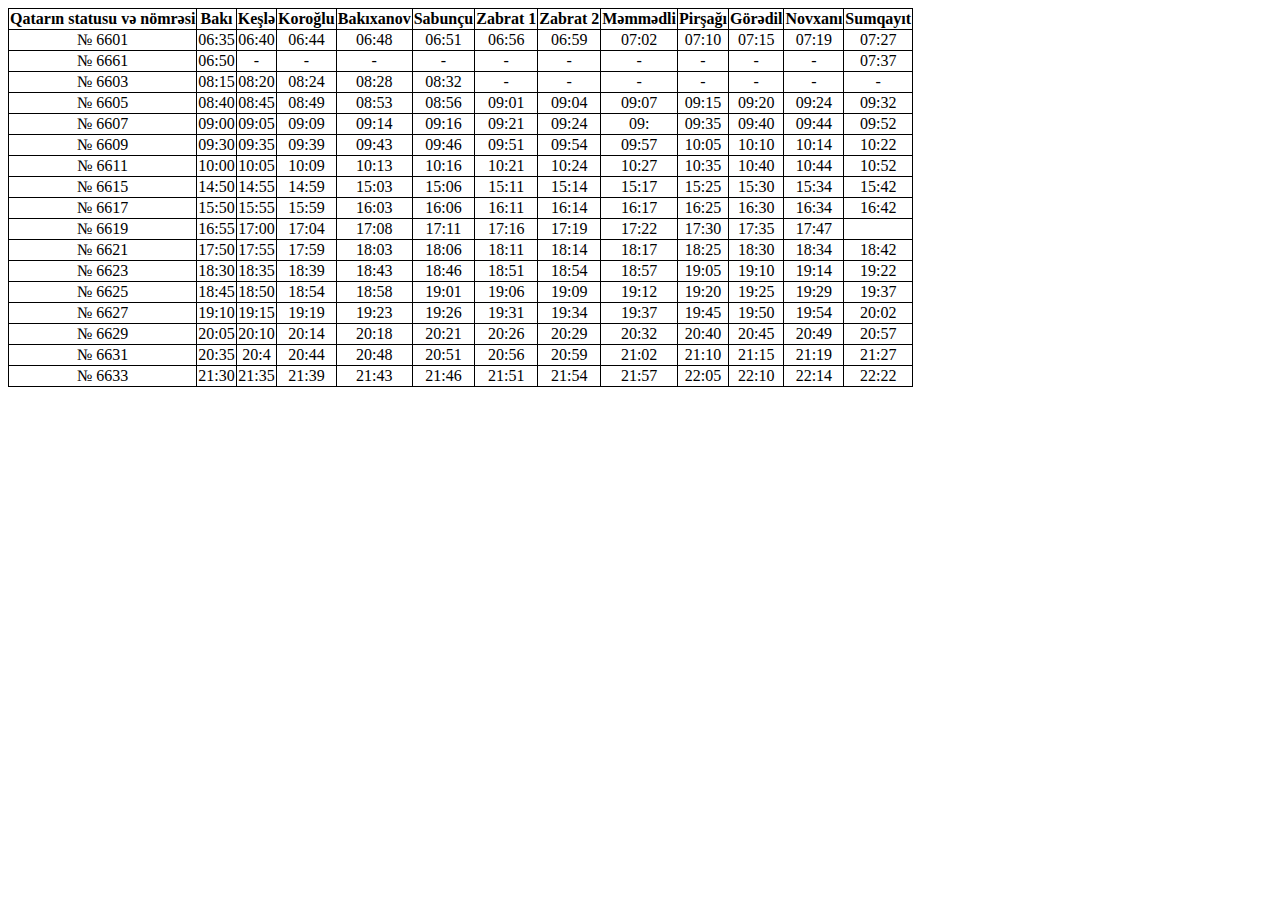
<file: ADY/index.html>
<!DOCTYPE html>
<html lang="en">
<head>
    <meta charset="UTF-8">
    <meta name="viewport" content="width=device-width, initial-scale=1.0">
    <title>Document</title>
    <style>
        table, th,td{
            border: 1px solid black ;
            border-collapse: collapse;
            text-align: center;
        }1
    </style>
</head>
<body>
    <table>
        <tr>
            <th>Qatarın statusu və nömrəsi</th>
            <th>Bakı</th>
            <th>Keşlə</th>
            <th>Koroğlu </th>
            <th>Bakıxanov</th>
            <th>Sabunçu	</th>
            <th>Zabrat 1</th>
            <th>Zabrat 2</th>
            <th>Məmmədli</th>
            <th>Pirşağı</th>
            <th>Görədil</th>
            <th>Novxanı	</th>
            <th>Sumqayıt</th>
        </tr>
        <tr>
            <td>№ 6601</td>
            <td>06:35</td>
            <td>06:40</td>
            <td>06:44</td>
            <td>06:48</td>
            <td>06:51</td>
            <td>06:56</td>
            <td>06:59</td>
            <td>07:02</td>
            <td>07:10</td>
            <td>07:15</td>
            <td>07:19</td>
            <td>07:27</td>
        </tr>
        <tr>
            <td> № 6661	</td>
            <td> 06:50	</td>
            <td>-</td>
            <td>-</td>
            <td>-</td>
            <td>-</td>
            <td>-</td>
            <td> -</td>
            <td> -</td>
            <td> -</td>
            <td> -</td>
            <td>-</td>
            <td> 07:37</td>
            
        </tr>
        <tr> 
            <td>№ 6603</td>
            <td>08:15</td>
            <td>08:20</td>
            <td>08:24</td>
            <td>08:28</td>
            <td>08:32</td>
            <td>-</td>
            <td>-</td>
            <td>-</td>
            <td>-</td>
            <td>-</td>
            <td>-</td>
            <td>-</td>
        </tr>
        <tr>
            <td>№ 6605</td>
            <td>08:40</td>
            <td>08:45</td>
            <td>08:49</td>
            <td>08:53</td>
            <td>08:56</td>
            <td>09:01</td>
            <td>09:04</td>
            <td>09:07</td>
            <td>09:15</td>
            <td>09:20</td>
            <td>09:24</td>
            <td>09:32</td>
        </tr>
        <tr>
            <td>№ 6607</td>
            <td>09:00</td>
            <td>09:05</td>
            <td>09:09</td>
            <td>09:14</td>
            <td>09:16</td>
            <td>09:21</td>
            <td>09:24</td>
            <td>09:</td>
            <td>09:35</td>
            <td>09:40</td>
            <td>09:44</td>
            <td>09:52</td>
        </tr>
        <tr>
            <td>№ 6609</td>
            <td>09:30</td>
            <td>09:35</td>
            <td>09:39</td>
            <td>09:43</td>
            <td>09:46</td>
            <td>09:51</td>
            <td>09:54</td>
            <td>09:57</td>
            <td>10:05</td>
            <td>10:10</td>
            <td>10:14</td>
            <td>10:22</td>
         </tr>
         <tr>
            <td>№ 6611</td>
            <td>10:00</td>
            <td>10:05</td>
            <td>10:09</td>
            <td>10:13</td>
            <td>10:16</td>
            <td>10:21</td>
            <td>10:24</td>
            <td>10:27</td>
            <td>10:35</td>
            <td>10:40</td>
            <td>10:44</td>
            <td>10:52</td>
            
         </tr>
         <tr>
            <td>№ 6615</td>
            <td>14:50</td>
            <td>14:55</td>
            <td>14:59</td>
            <td>15:03</td>
            <td>15:06</td>
            <td>15:11</td>
            <td>15:14</td>
            <td>15:17</td>
            <td>15:25</td>
            <td>15:30</td>
            <td>15:34</td>
            <td>15:42</td>
         </tr>
         <tr>
            <td>№ 6617</td>
            <td>15:50</td>
            <td>15:55</td>
            <td>15:59</td>
            <td>16:03</td>
            <td>16:06</td>
            <td>16:11</td>
            <td>16:14</td>
            <td>16:17</td>
            <td>16:25</td>
            <td>16:30</td>
            <td>16:34</td>
            <td>16:42</td>
         </tr>
         <tr>
            <td>№ 6619</td>
            <td>16:55</td>
            <td>17:00</td>
            <td>17:04</td>
            <td>17:08</td>
            <td>17:11</td>
            <td>17:16</td>
            <td>17:19</td>
            <td>17:22</td>
            <td>17:30</td>
            <td>17:35</td>
            <td>17:47</td>
        
         </tr>
         <tr>
            <td>№ 6621</td>
            <td>17:50</td>
            <td>17:55</td>
            <td>17:59</td>
            <td>18:03</td>
            <td>18:06</td>
            <td>18:11</td>
            <td>18:14</td>
            <td>18:17</td>
            <td>18:25</td>
            <td>18:30</td>
            <td>18:34</td>
            <td>18:42</td>
            
         </tr>
         <tr>
            <td>№ 6623</td>
            <td>18:30</td>
            <td>18:35</td>
            <td>18:39</td>
            <td>18:43</td>
            <td>18:46</td>
            <td>18:51</td>
            <td>18:54</td>
            <td>18:57</td>
            <td>19:05</td>
            <td>19:10</td>
            <td>19:14</td>
            <td>19:22</td>
         </tr>
         <tr>
            <td>№ 6625</td>
            <td>18:45</td>
            <td>18:50</td>
            <td>18:54</td>
            <td>18:58</td>
            <td>19:01</td>
            <td>19:06</td>
            <td>19:09</td>
            <td>19:12</td>
            <td>19:20</td>
            <td>19:25</td>
            <td>19:29</td>
            <td>19:37</td>
         </tr>
         <tr>
            <td>№ 6627</td>
            <td>19:10</td>
            <td>19:15</td>
            <td>19:19</td>
            <td>19:23</td>
            <td>19:26</td>
            <td>19:31</td>
            <td>19:34</td>
            <td>19:37</td>
            <td>19:45</td>
            <td>19:50</td>
            <td>19:54</td>
            <td>20:02</td>
           
         </tr>
         <tr>
            <td>№ 6629</td>
            <td>20:05</td>
            <td>20:10</td>
            <td>20:14</td>
            <td>20:18</td>
            <td>20:21</td>
            <td>20:26</td>
            <td>20:29</td>
            <td>20:32</td>
            <td>20:40</td>
            <td>20:45</td>
            <td>20:49</td>
            <td>20:57</td>
         </tr>
         <tr>
            <td>№ 6631</td>
            <td>20:35</td>
            <td>20:4</td>
            <td>20:44</td>
            <td>20:48</td>
            <td>20:51</td>
            <td>20:56</td>
            <td>20:59</td>
            <td>21:02</td>
            <td>21:10</td>
            <td>21:15</td>
            <td>21:19</td>
            <td>21:27</td>
           
         </tr>
         <tr>
            <td>№ 6633</td>
            <td>21:30</td>
            <td>21:35</td>
            <td>21:39</td>
            <td>21:43</td>
            <td>21:46</td>
            <td>21:51</td>
            <td>21:54</td>
            <td>21:57</td>
            <td>22:05</td>
            <td>22:10</td>
            <td>22:14</td>
            <td>22:22</td>

         </tr>
         <tr></tr>

    </table>
    
</body>
</html>
</file>
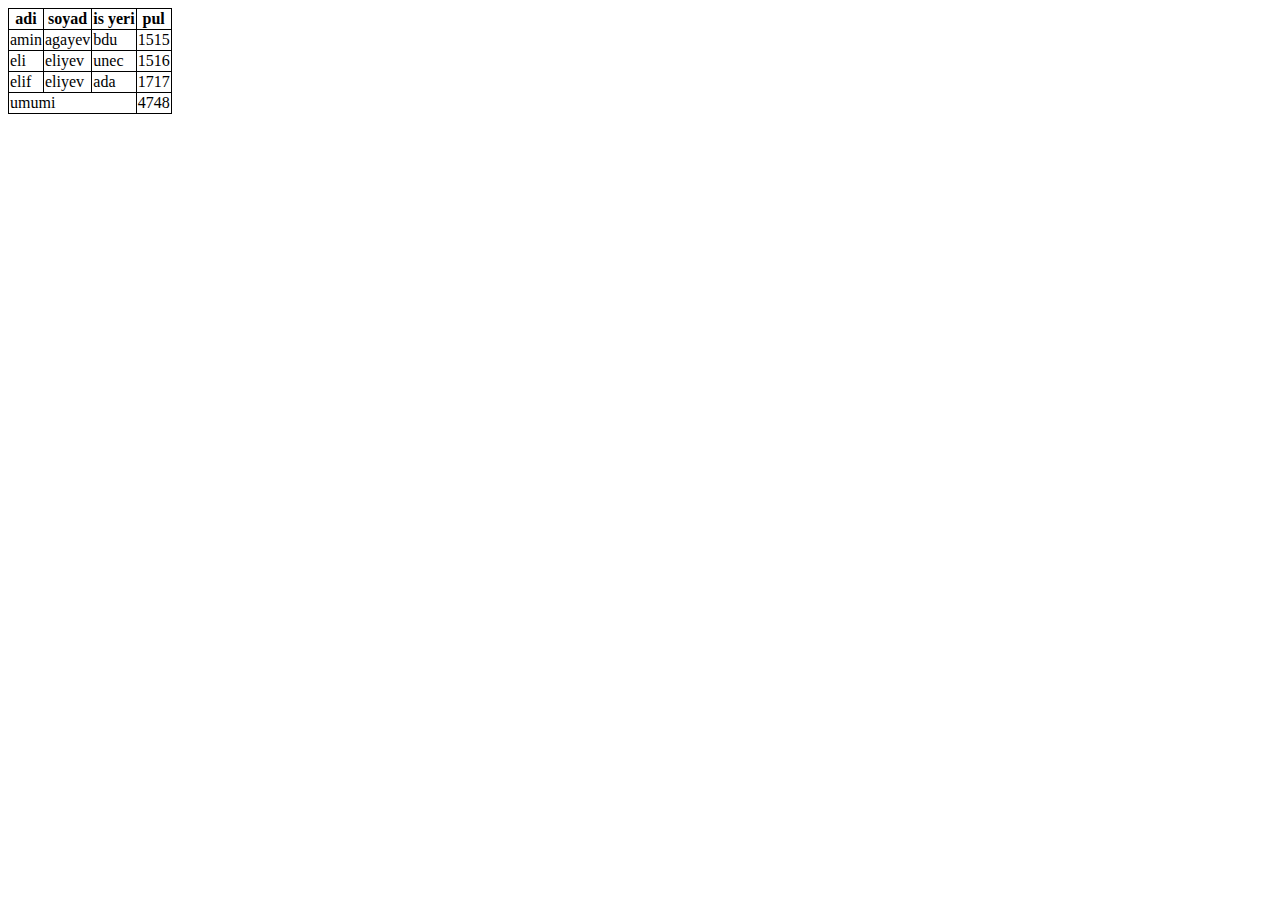
<file: home ters/index.html>
<!DOCTYPE html>
<html lang="en">
<head>
    <meta charset="UTF-8">
    <meta name="viewport" content="width=device-width, initial-scale=1.0">
    <title>Document</title>
    <style>
         table, th, td {
            border: 1px solid black ;
            border-collapse: collapse;
         }
    </style>
</head>
<body>
<table>
    <tr>
        <th>adi</th>
        <th> soyad</th>
        <th> is yeri</th>
        <th> pul </th>
    </tr>
    <tr>
        <td> amin</td>
        <td> agayev</td>
        <td>bdu</td>
        <td> 1515</td>
    </tr>
    <tr>
        <td> eli</td>
        <td> eliyev </td>
        <td> unec</td>
        <td> 1516</td>
    </tr>
    <tr>
        <td> elif </td>
        <td> eliyev</td>
        <td> ada</td>
        <td> 1717</td>
    </tr>
    <tr>
        <td  colspan="3"> umumi</td> 
        <td> 4748</td>
    </tr>
</table>
</body>
</html>
</file>
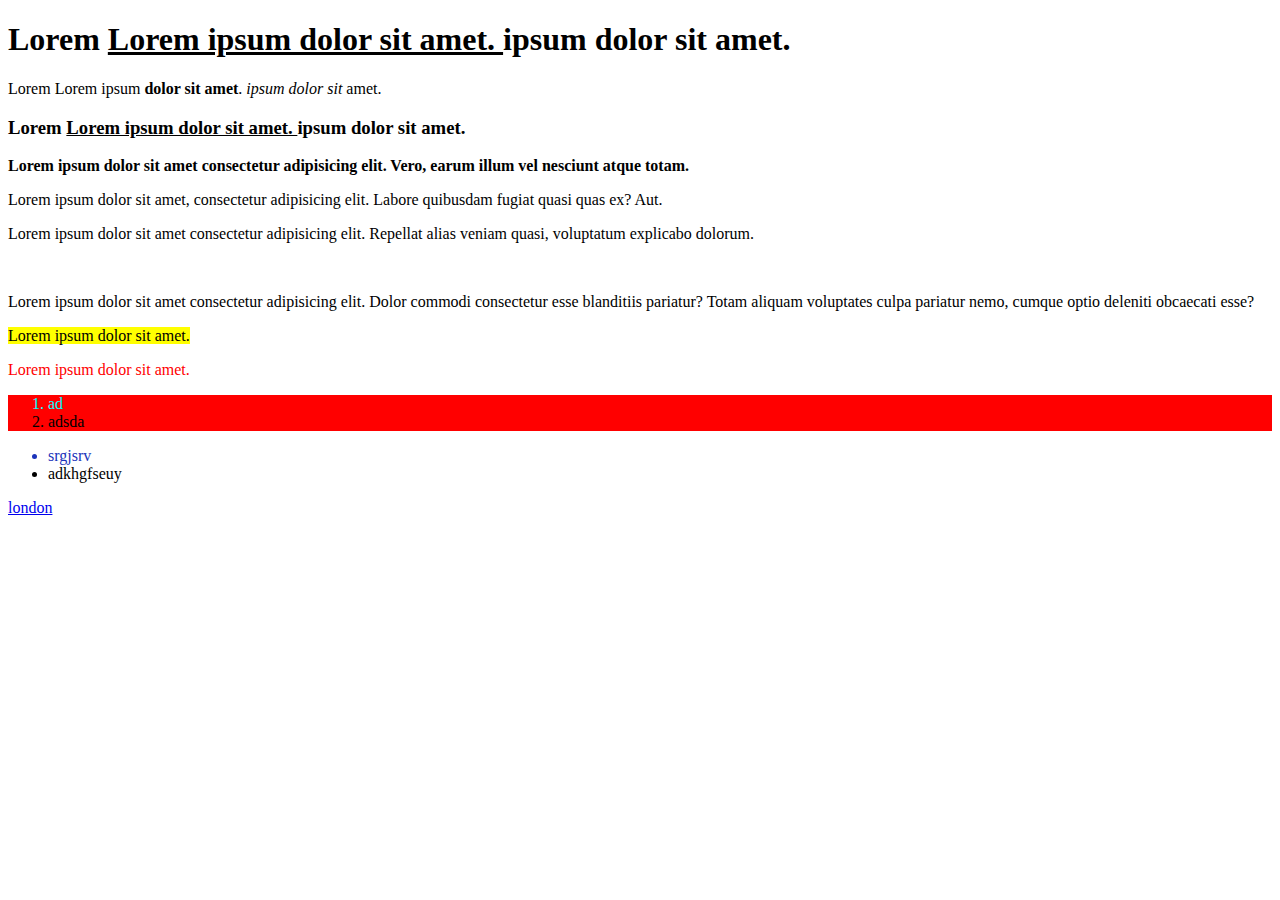
<file: lesson1/index.html>
<!DOCTYPE html>
<html lang="en">
<head>
    <meta charset="UTF-8">
    <meta name="viewport" content="width=device-width, initial-scale=1.0">
    <title>Document</title>
</head>
<body>
    <!-- task1 -->
        <h1> Lorem <u>Lorem ipsum dolor sit amet. </u>ipsum dolor sit amet.</h1>
        <p> Lorem  Lorem ipsum <b> dolor sit amet</b>. <i>ipsum dolor sit </i> amet.</p>
        <h3> Lorem <u>Lorem ipsum dolor sit amet. </u> ipsum dolor sit amet. </h3>
        <b> Lorem ipsum dolor sit amet consectetur adipisicing elit. Vero, earum illum vel nesciunt atque totam.</b>
        <!-- task2 -->
        <p> Lorem ipsum dolor sit amet, consectetur adipisicing elit. Labore quibusdam fugiat quasi quas ex? Aut.</p> 
        <p>Lorem ipsum dolor sit amet consectetur adipisicing elit. Repellat alias veniam quasi, voluptatum explicabo dolorum.</p><br>
        <p>Lorem ipsum dolor sit amet consectetur adipisicing elit. Dolor commodi consectetur esse blanditiis pariatur? Totam aliquam voluptates culpa pariatur nemo, cumque optio deleniti obcaecati esse?</p>
    <!-- taks3 -->
    <mark> Lorem ipsum dolor sit amet.</mark>
    <p style="color: rgb(255, 0, 0);"> Lorem ipsum dolor sit amet.</p>
    <!-- teks4 -->
    <ol style="background-color: red;">
        <li style="color: aqua;"> ad </li>
        <li style="color: black;">adsda</li>
    </ol>
    <ul>
        <li style="color: rgb(27, 51, 186);"> srgjsrv</li>
        <li style="color: black;">adkhgfseuy</li>
    </ul>
    <!-- teks5 -->
    <a target="_blank" href="https://en.wikipedia.org/wiki/London"> london  </a> 
    </body>
</html>
</file>
